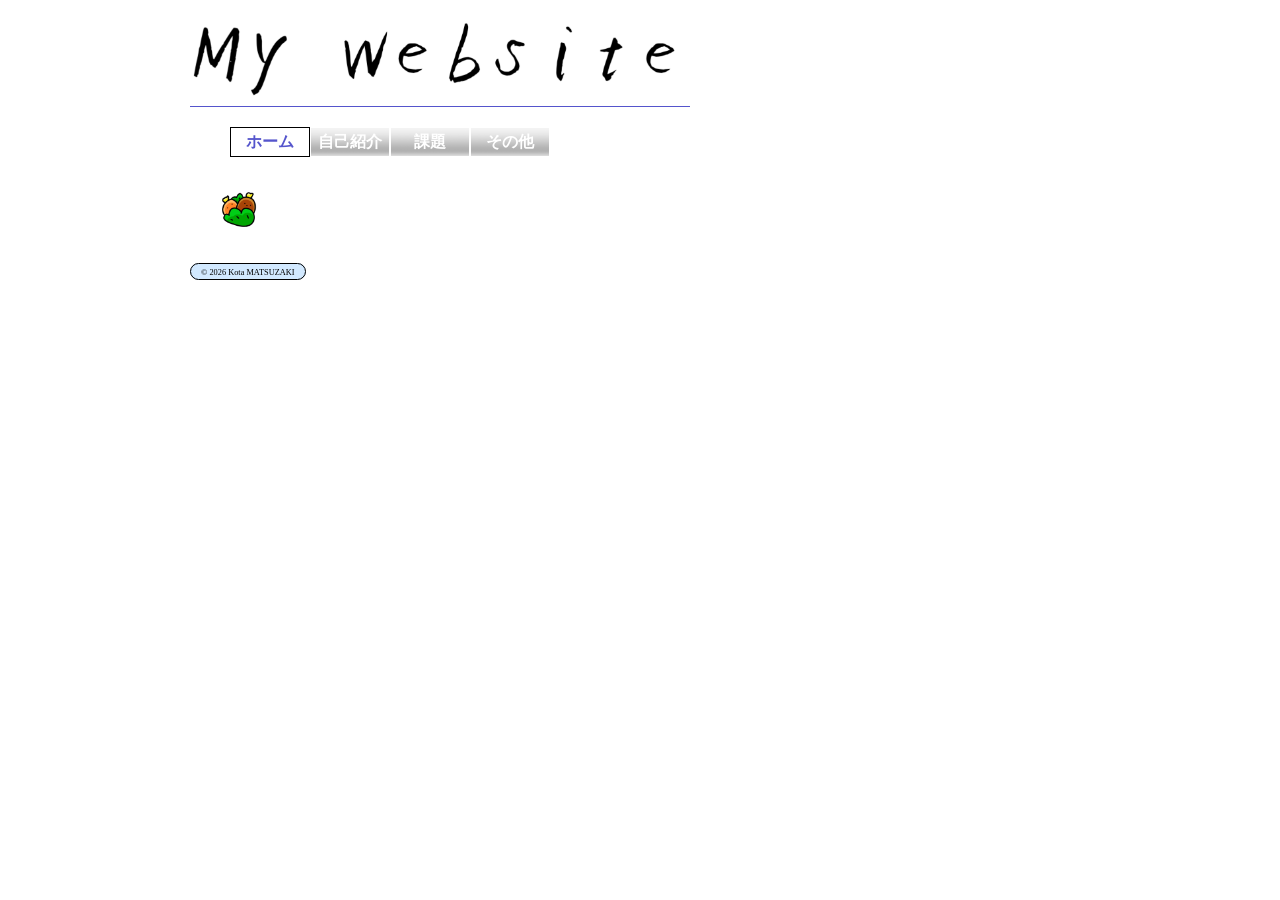
<file: index.html>
<!DOCTYPE html>
<html lang="ja">
<head>
<meta charset="UTF-8">
<title>ホーム</title>
<link rel="stylesheet" href="./default.css">
</head>

<body>
<div id="page">

<header>
  <img id="logo" src="title.png" alt="ロゴ画像">
  <nav>

    <ul>
      <li id="current" ><a href="index.html">ホーム </a></li>
      <li><a href="jiko.html">自己紹介 </a></li>
      <li><a href="kadai.html">課題 </a></li>
      <li><a href="sonota.html">その他 </a></li>

    </ul>
  </nav>
</header>

<div  id="main">
 <img id="character" src="character.png" alt="キャラクター画像">
</div>

<footer>
  <p id="copyright">
    <small>&copy; 2026 Kota MATSUZAKI</small>
  </p>
</footer>
</div>
</body>
</html>
</file>
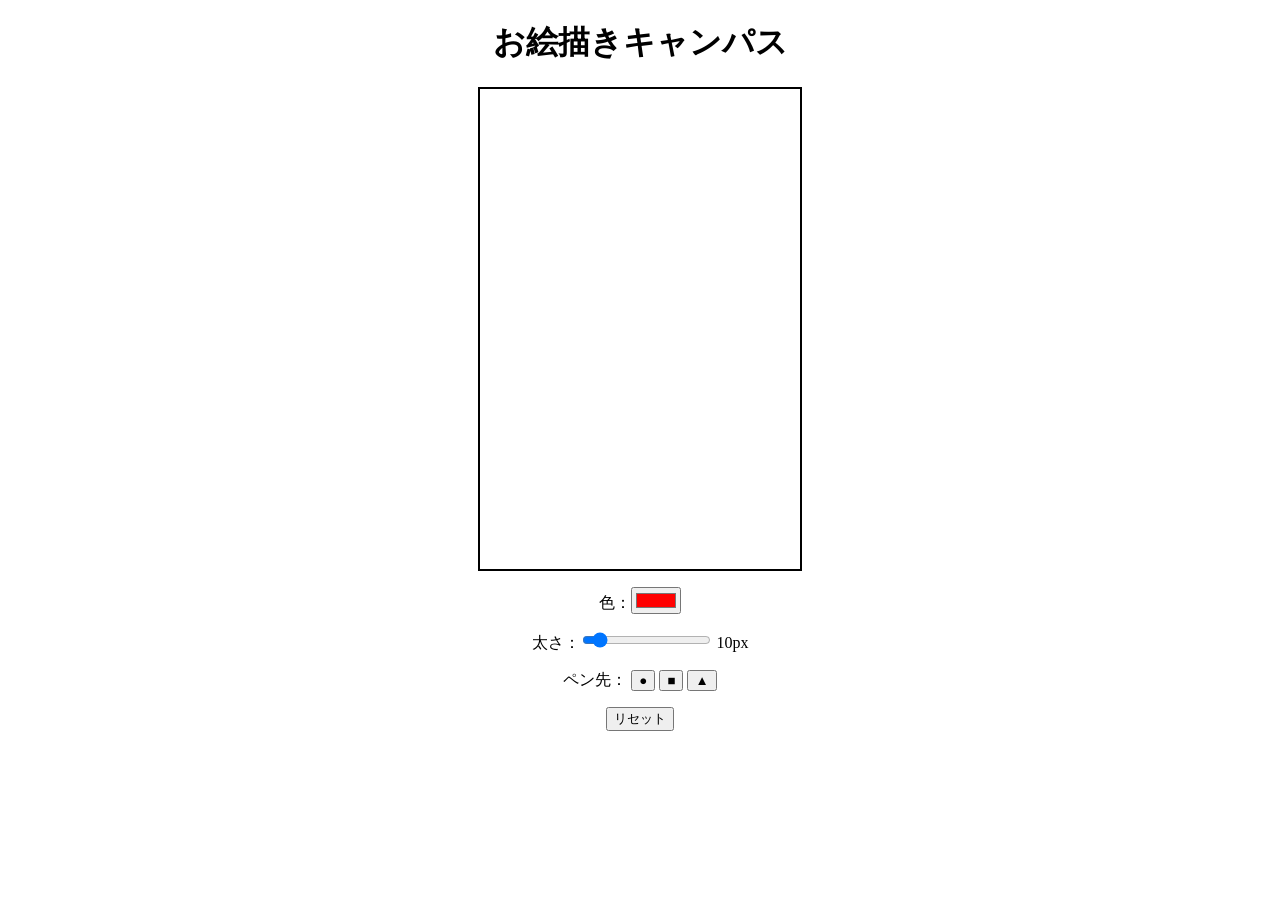
<file: drawing.html>
<!DOCTYPE html>
<html>
<head>
<meta charset="utf-8">
<meta name="viewport" content="width=320, user-scalable=no">
<meta name="apple-mobile-web-app-capable" content="yes">
<title>タッチした場所への描画</title>
<link rel="stylesheet" href="drawing.css">
</head>
<body onload="init()">
<h1>お絵描きキャンパス</h1>
<canvas id="canvas" width="320" height="480"></canvas>

<div id="tools">
 <p>
    色：<input type="color" id="colorPicker" value="#ff0000">
</p>
 <p>
    太さ：<input type="range" id="sizeSlider" min="1" max="100" value="10">
 <span id="sizeText">10</span>px
</p>
<p>
 ペン先：
 <button onclick="circlePen()">●</button>
 <button onclick="linePen()">■</button>
 <button onclick="trianglePen()">▲</button>
</p>

<p><button onclick="clearCanvas()">リセット</button></p>
</div>

<script src="drawing.js" type="text/javascript"></script>
</body>
</html>

<!--
　工夫点
・色の変更
　：カラーピッカ―方式で色を変更
　　色の値をjs側に送って、js側では変更時の色をevent.target.valueで取得

・太さの変更
　：スライダー方式で太さを変更
　　最小値１から最大値１００のスライダーで太さの変更
　　太さが分かりやすいよう現在の太さをスライダー横に表示

・ペン先の変更
　：図形の書かれたボタンを用意し押して変更
　　ペン先の変数がそれぞれの形になる関数を作成し、ボタンを押して呼び出す。-->
</file>
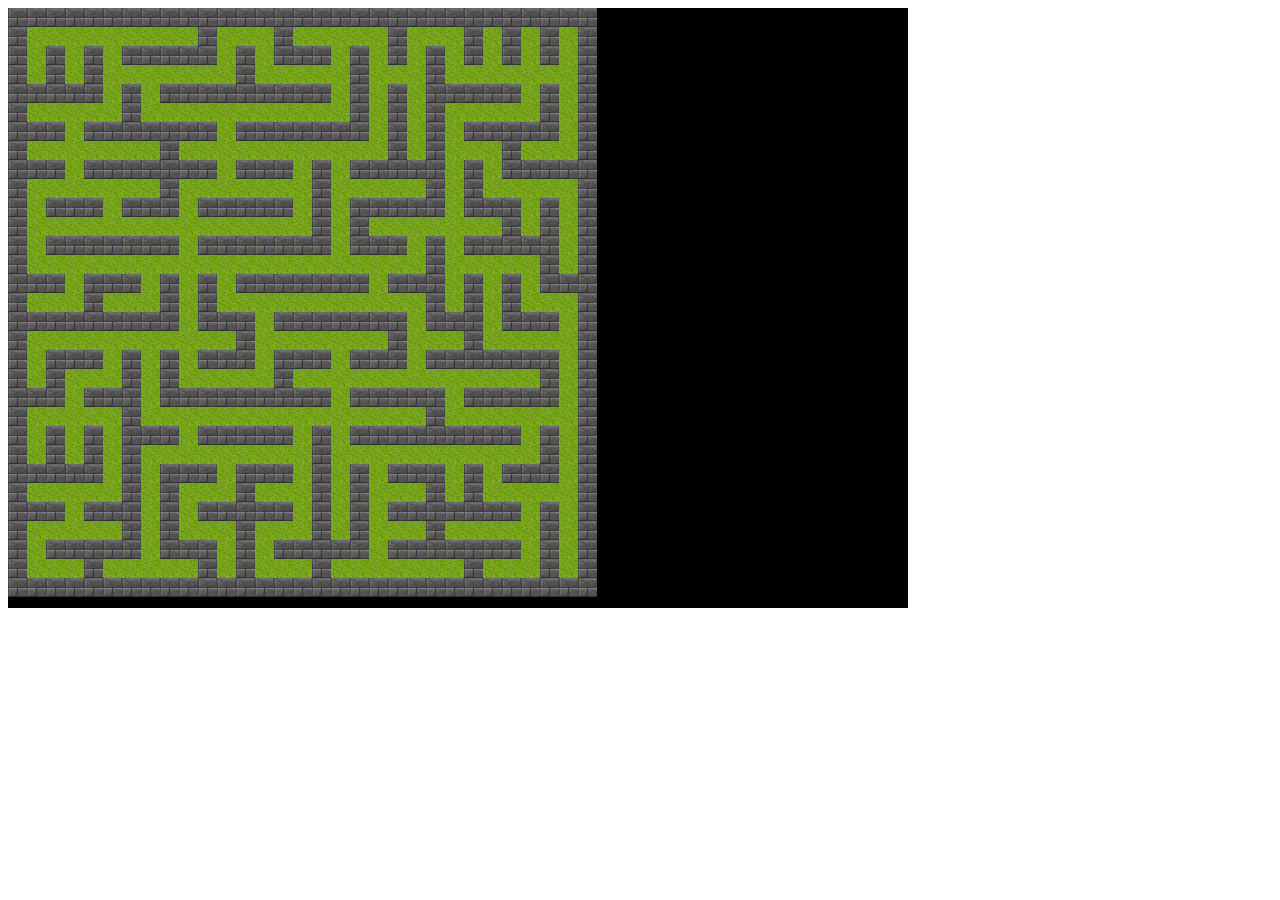
<file: dungeon.html>
<!DOCTYPE html>
<html>
    <head>
        <meta charset="UTF-8">
        <title>Dungeon</title>
        <link rel="stylesheet" href="./dungeon.css">
    </head>
    <body onload="init()">
        <canvas id="maze" width="900" height="600"></canvas>
        <script src="dungeon.js" type="text/javascript"></script>
    </body>
</html>
</file>
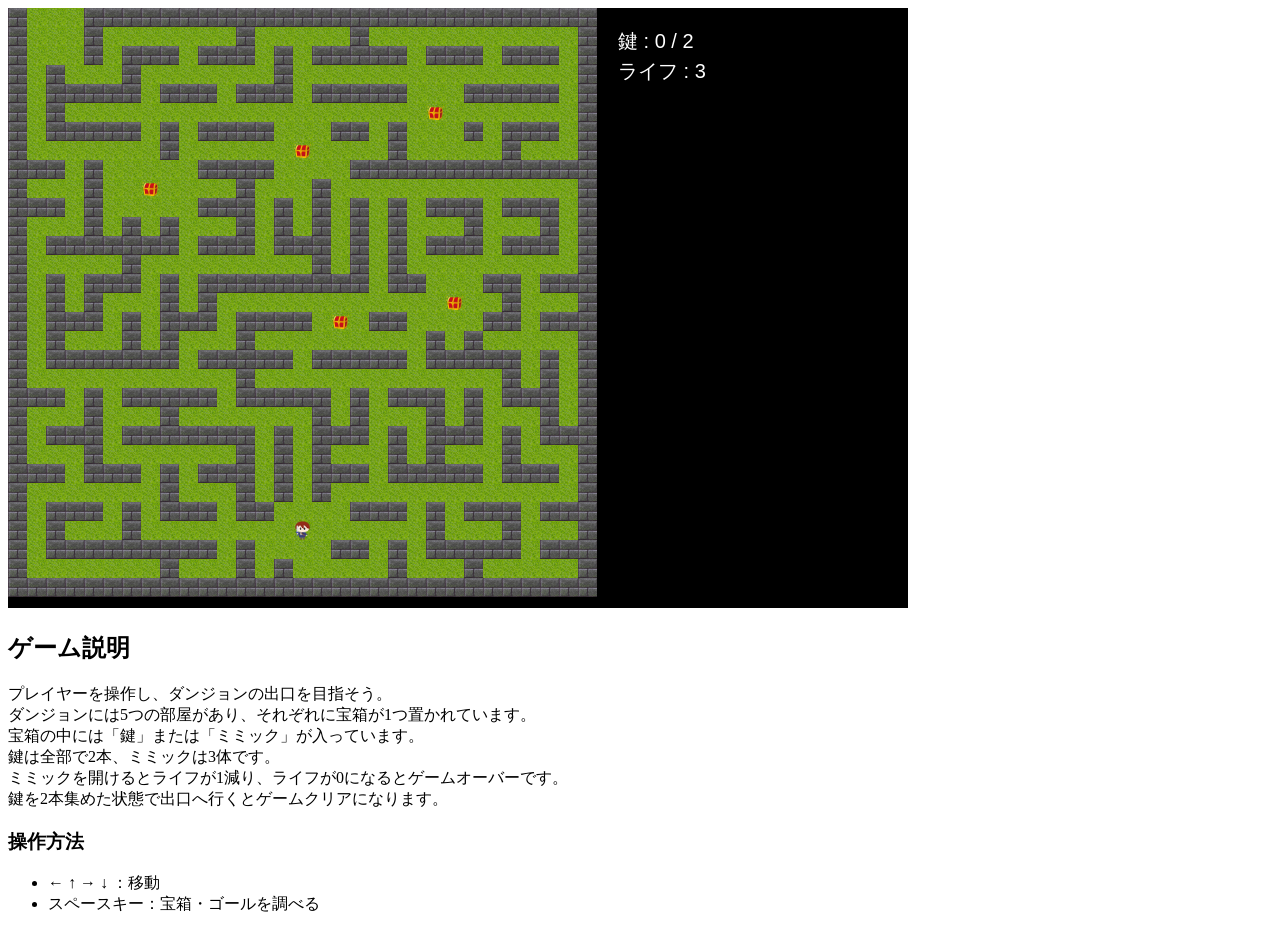
<file: dungeon2.html>
<!DOCTYPE html>
<html>
    <head>
        <meta charset="UTF-8">
        <title>Dungeon</title>
        <link rel="stylesheet" href="./dungeon.css">
    </head>
    <body onload="init()">
        <canvas id="maze" width="900" height="600"></canvas>

        <h2>ゲーム説明</h2>
        <p>
        プレイヤーを操作し、ダンジョンの出口を目指そう。<br>
        ダンジョンには5つの部屋があり、それぞれに宝箱が1つ置かれています。<br>
        宝箱の中には「鍵」または「ミミック」が入っています。<br>
        鍵は全部で2本、ミミックは3体です。<br>
        ミミックを開けるとライフが1減り、ライフが0になるとゲームオーバーです。<br>
        鍵を2本集めた状態で出口へ行くとゲームクリアになります。
        </p>
        <h3>操作方法</h3>
        <ul>
            <li>← ↑ → ↓ ：移動</li>
            <li>スペースキー：宝箱・ゴールを調べる</li>
        </ul>

        <script src="dungeon2.js" type="text/javascript"></script>
        <img id="hero0" src="hero0.png" style="display: none">
        <img id="hero1" src="hero1.png" style="display: none">
        <img id="hero2" src="hero2.png" style="display: none">
        <img id="hero3" src="hero3.png" style="display: none">
    </body>
</html>

<!--ゲームの工夫点
・スタート地点、ゴール地点、5つの宝箱部屋をランダムに配置するようにした。
・スタート地点とゴール地点は、できるだけ離れた位置になるよう座標を計算し、できる限り長く探索できるようにした。
・各部屋の中央には宝箱を配置し、ランダムで「鍵」または「ミミック」を設定することで、運要素を取り入れた。
・部屋や宝箱の座標を配列で管理し、for文などの繰り返し処理を利用することで、効率よく配置や判定を行えるようにした。-->
</file>
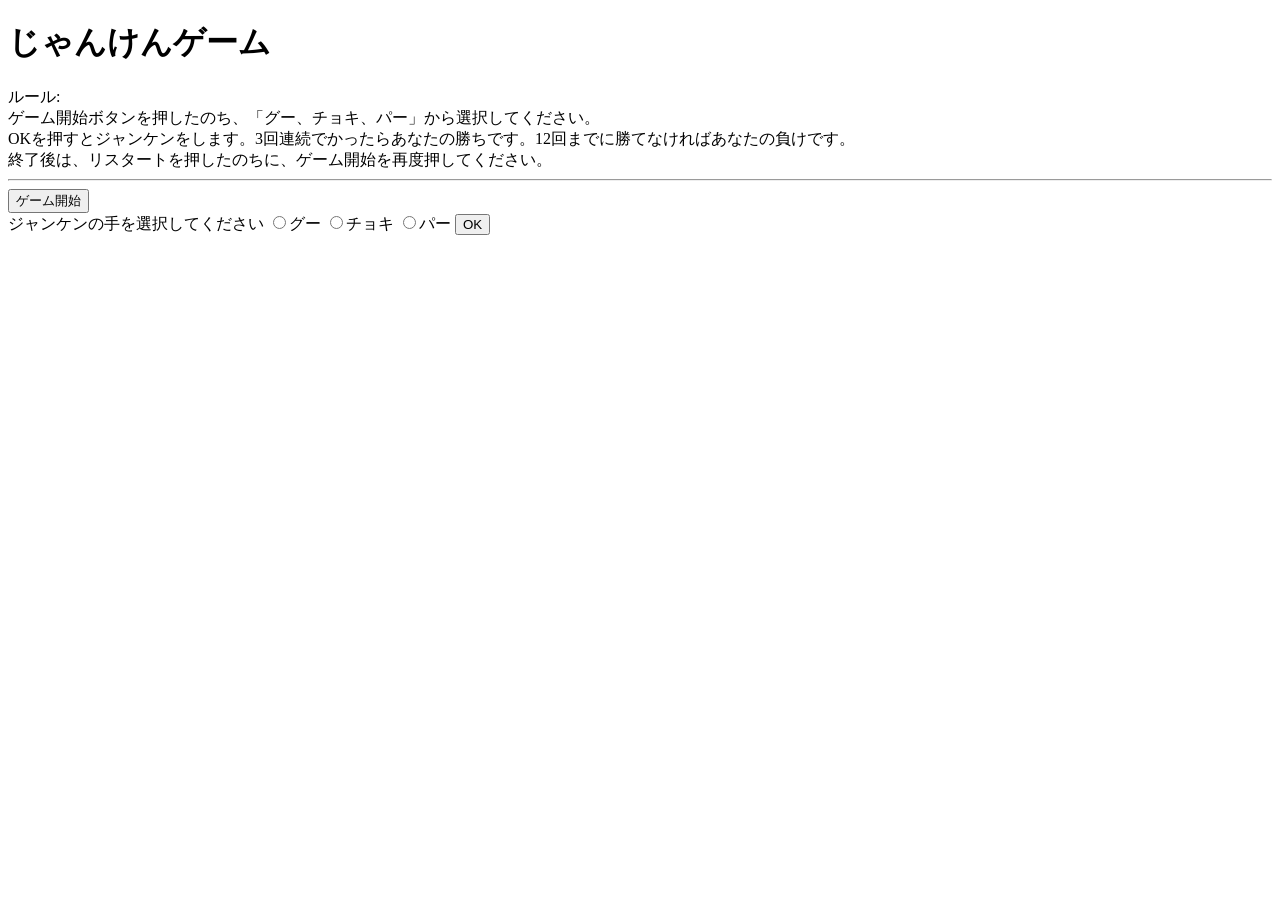
<file: janken.html>
<!DOCTYPE html>
<html lang="ja">
<head>
<meta charset="UTF-8">
<title>じゃんけんゲーム</title>
<script src="janken.js" type="text/javascript">
</script>
</head>

<body>
    <h1>じゃんけんゲーム</h1>
    ルール:<br>
    ゲーム開始ボタンを押したのち、「グー、チョキ、パー」から選択してください。<br>
    OKを押すとジャンケンをします。3回連続でかったらあなたの勝ちです。12回までに勝てなければあなたの負けです。<br>
    終了後は、リスタートを押したのちに、ゲーム開始を再度押してください。<br>
     
    <hr>
    <button id="startbtn" onclick="init()">ゲーム開始</button>
    <br>
    ジャンケンの手を選択してください
    <input type="radio" name="jk" value="0">グー
    <input type="radio" name="jk" value="1">チョキ
    <input type="radio" name="jk" value="2">パー
    <button id="OKbtn" onclick="judge()">OK</button>
    <br>
    <button id="restartbtn" onclick="init2()" style="display:none;">リスタート</button>
    <span id="result"></span>
</body>
</html>
</file>
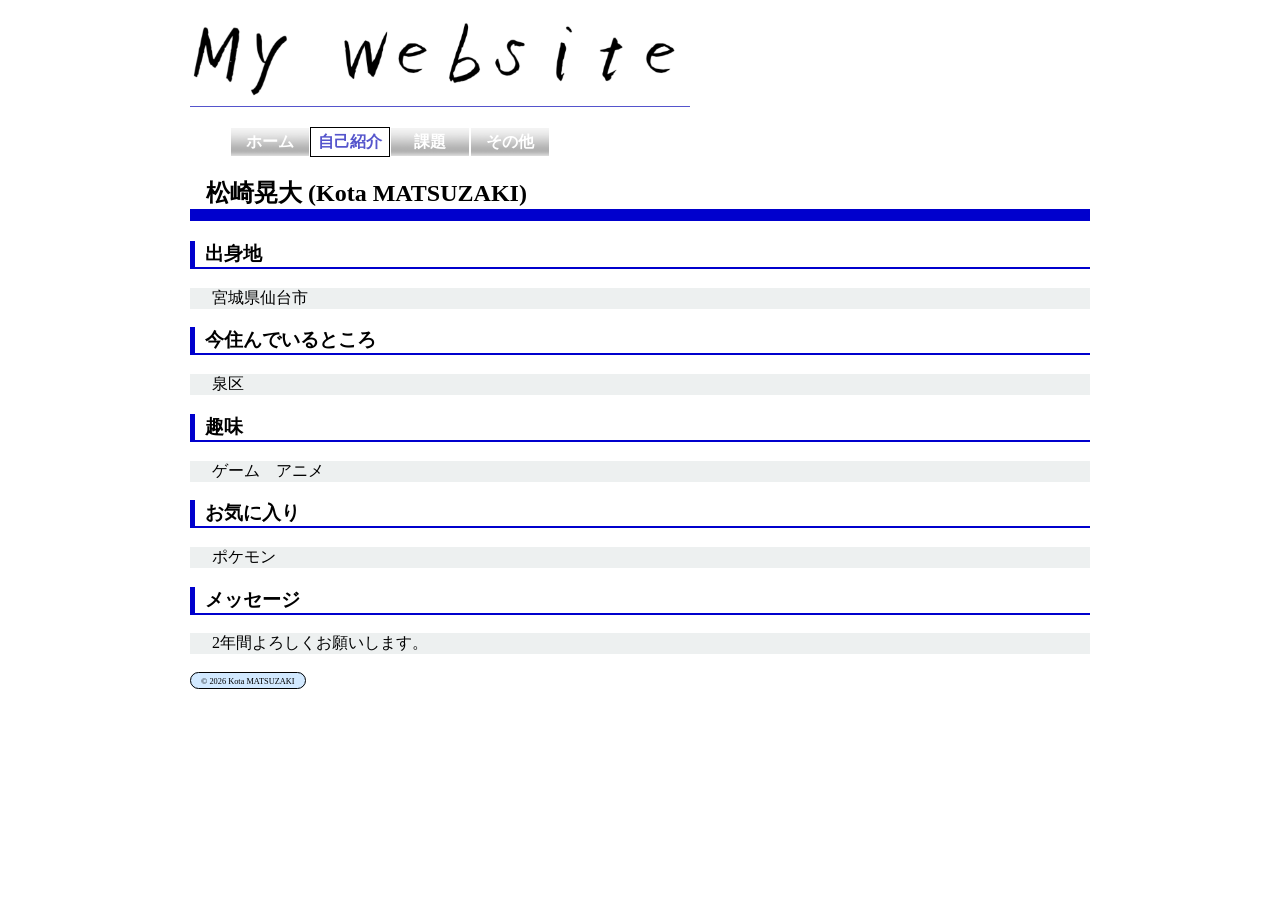
<file: jiko.html>
<!DOCTYPE html>
<html lang="ja">
<head>
<meta charset="UTF-8">
<title>自己紹介</title>
<link rel="stylesheet" href="./default.css">
</head>

<body>
<div id="page">

<header>
  <img id="logo" src="title.png" alt="ロゴ画像">
  <nav>

    <ul>
      <li><a href="index.html">ホーム </a></li>
      <li id="current"><a href="jiko.html">自己紹介 </a></li>
      <li><a href="kadai.html">課題 </a></li>
      <li><a href="sonota.html">その他 </a></li>

    </ul>
  </nav>
</header>

<div id="main">
  <section>
    <h2>松崎晃大 (Kota MATSUZAKI)</h2>
    <h3>出身地</h3>
    <p>
    宮城県仙台市
    </p>
    <h3>今住んでいるところ</h3>
    <p>
    泉区
    </p>
    <h3>趣味</h3>
    <p>
    ゲーム　アニメ
    </p>
    <h3>お気に入り</h3>
    <p>
    ポケモン
    </p>
    <h3>メッセージ</h3>
    <p>
    2年間よろしくお願いします。
    </p>
  </section>
</div>

<footer>
  <p id="copyright">
    <small>&copy; 2026 Kota MATSUZAKI</small>
  </p>
</footer>
</div>
</body>
</html>
</file>
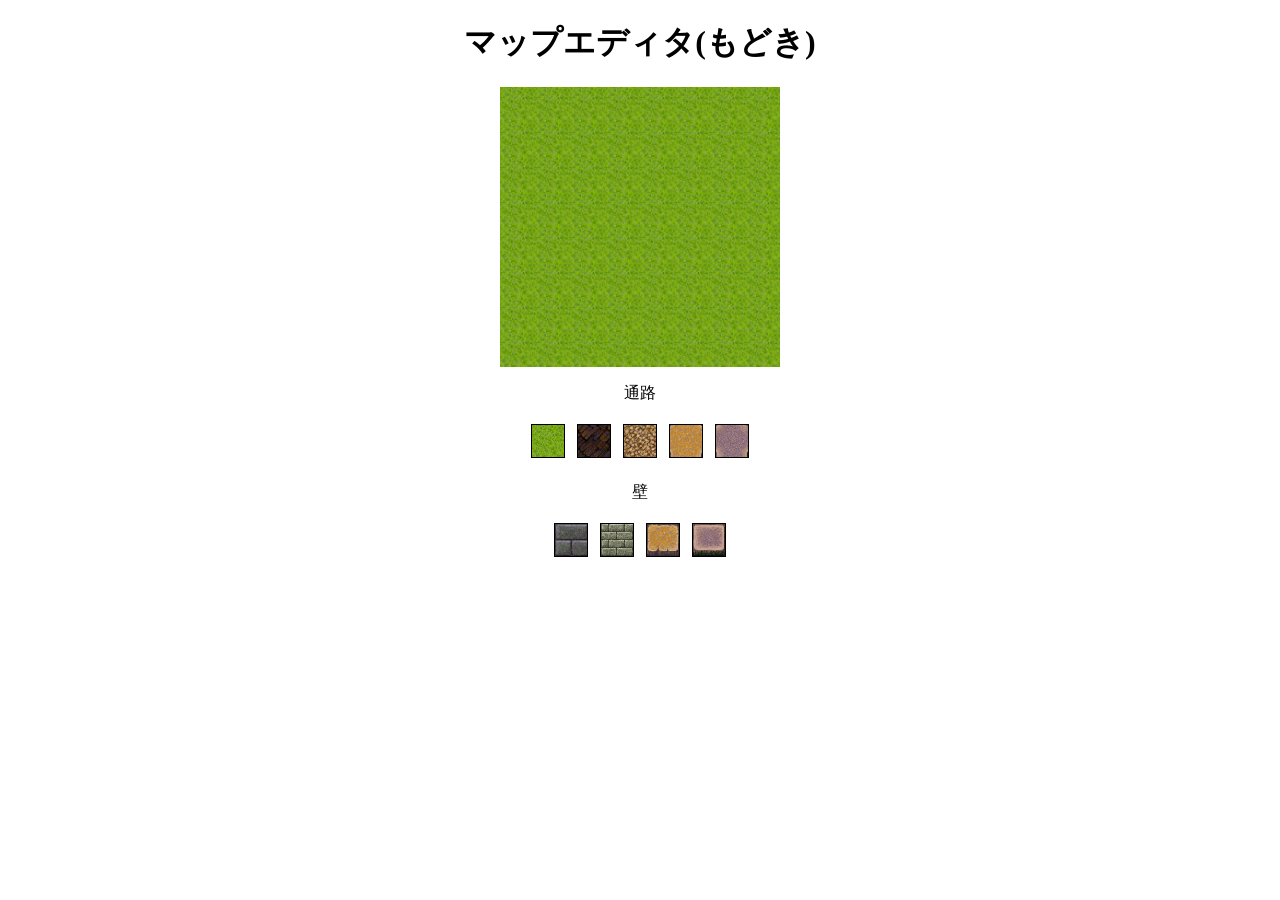
<file: mapEdit.html>
<!DOCTYPE html>
<html lang="ja">
    <head>
     <meta charset="UTF-8">
     <title>マップエディッター</title>
     <link rel="stylesheet" href="./mapEdit.css">
     <script src="mapEdit.js" type="text/javascript" defer></script>
</head>

<body onload="init()">

    <h1>マップエディタ(もどき)</h1>
    
    <table id="board"></table>
    <h2 id="info"></h2>

    <div id="area"> 
    <!--通路の画像の選択画面(表示用)-->
        <p>通路</p>
        <img src="chipA.png" class="selectChip">
        <img src="chipB.png" class="selectChip">
        <img src="chipC.png" class="selectChip">
        <img src="chipD.png" class="selectChip">
        <img src="chipE.png" class="selectChip">
    <!--壁の画像の選択画面(表示用)-->
        <p>壁</p>
        <img src="chipA1.png" class="selectChip">
        <img src="chipB1.png" class="selectChip">
        <img src="chipC1.png" class="selectChip">
        <img src="chipD1.png" class="selectChip">
    </div>
</body>
</html>

<!--工夫点
　　・道路と壁を好きな物を選択してマップに配置できるようにした
　　　：class=selectChipで選択情報を管理し、jsでクリック時に情報を所得し、
　　　　マップをクリックしたときに反映されるように変数selectを作成(それに伴う関数も作成)-->
</file>
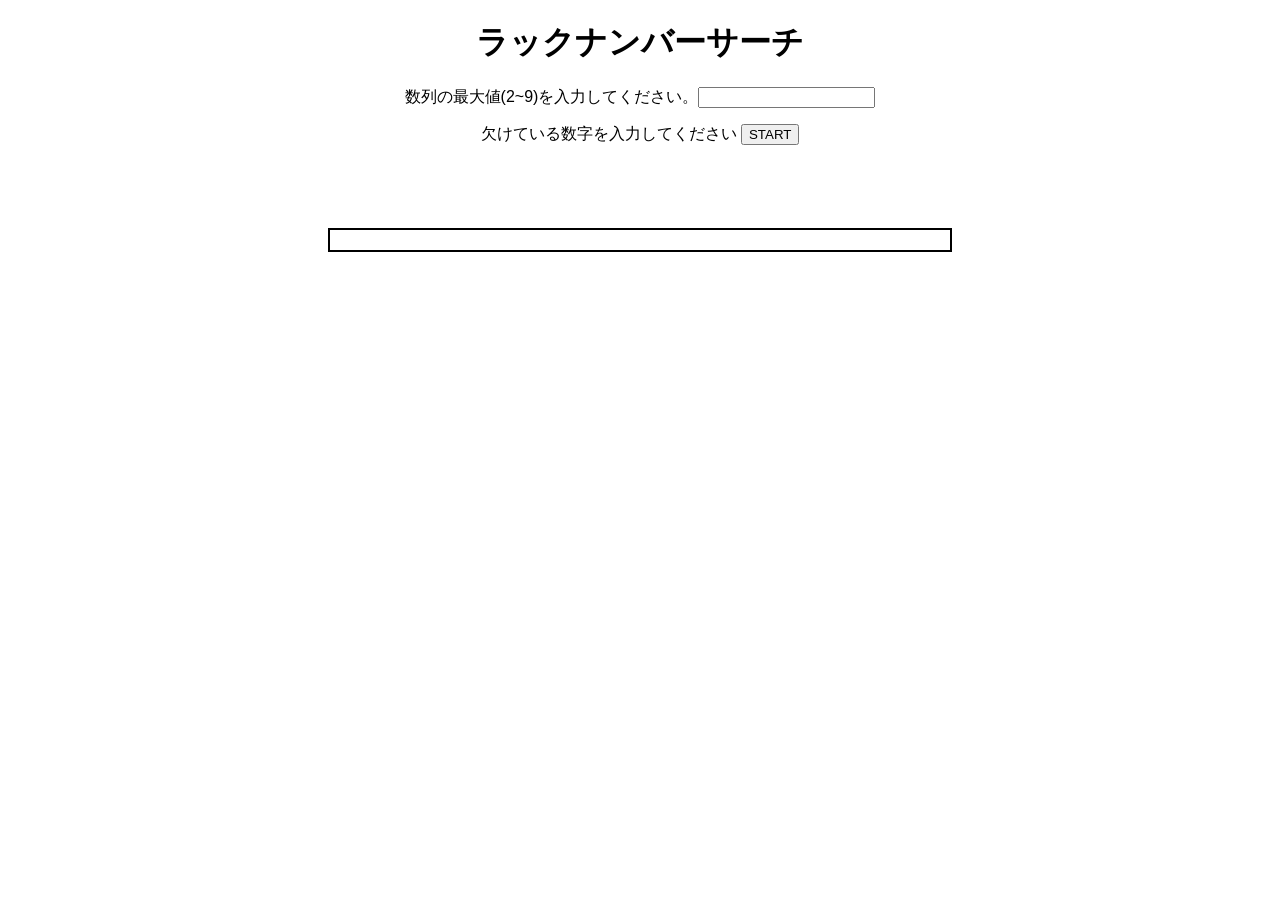
<file: numbersearch.html>
<!DOCTYPE html>
<html lang="ja">
    <head>
        <meta charset="UTF-8">
        <title>ラックナンバーサーチ</title>
        <link rel="stylesheet" href="numbersearch.css">
        <script src="numbersearch.js" type="text/javascript"></script>
    </head>
    <body>
        <h1>ラックナンバーサーチ</h1>
        <p id=max>数列の最大値(2~9)を入力してください。<input type="number" id="maxnum"></p>
        <p>欠けている数字を入力してください <button onclick="start()">START</button></p>
        <p>
            <span id ="question1"></span>
            　
            <span id="ans1"></span>
        </p>
        <p id = "time"></p>
        <p id = "memory"></p>
    </body>
</html>

<!--工夫点
    ・履歴表示
    　：正解したら正解した問題と答えが表示され次の問題が出題される
    　　この時に、シャッフル時に数列と答えを取得し、正解時に上から第１問、２問と表示されるようにした。
    ・STARTボタンを押すと、全てが初期化され一からゲームを行える。
    ・2～9の数値をプレイヤー側で設定させて難易度を変える。-->
</file>
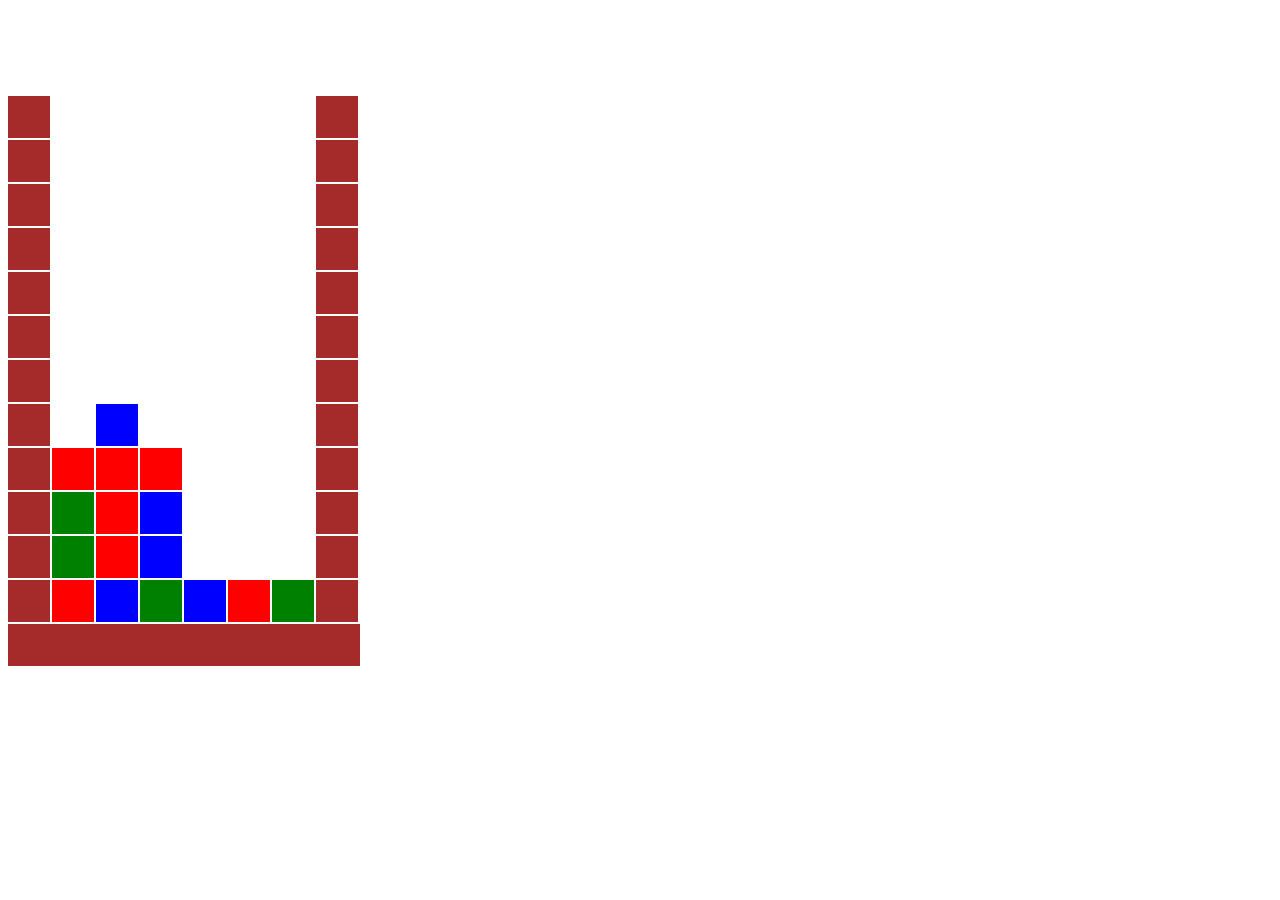
<file: puyo.html>
<!DOCTYPE html>
<html>
    <head>
        <meta charset="UTF-8">
        <title>Puyo</title>
        <link rel="stylesheet" href="./puyo.css">
    </head>
    <body onload="init()">
        <canvas id="canvas" width="800" height="800"></canvas>
        <script src="puyo.js" type="text/javascript"></script>
    </body>
</html>
</file>
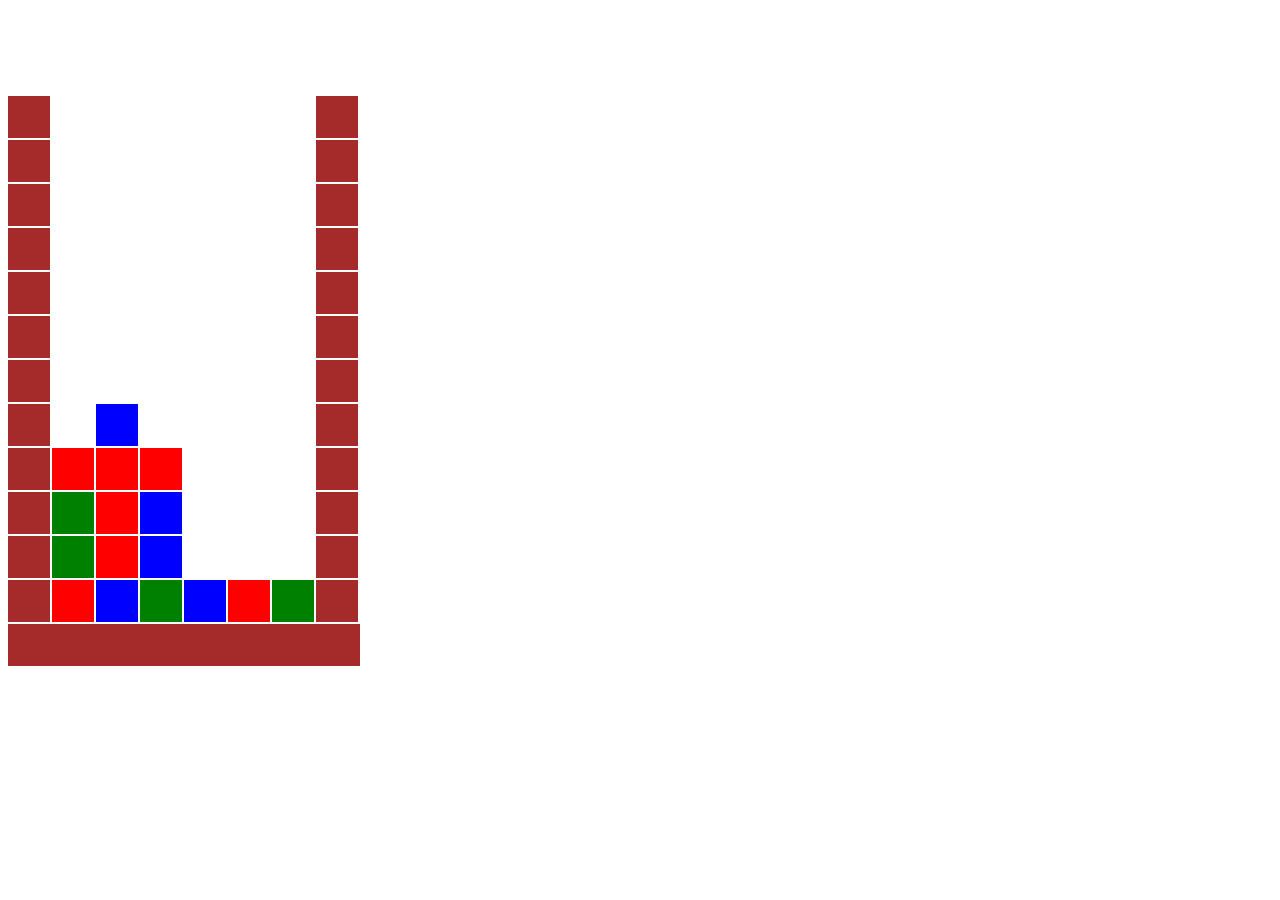
<file: puyo2.html>
<!DOCTYPE html>
<html>
    <head>
        <meta charset="UTF-8">
        <title>Puyo</title>
        <link rel="stylesheet" href="./puyo.css">
    </head>
    <body onload="init()">
        <canvas id="canvas" width="800" height="800"></canvas>
        <script src="puyo2.js" type="text/javascript"></script>
    </body>
</html>
</file>
<file: default.css>
#logo{
        max-width: 500px;
        height: auto;
        border-bottom: 1px double #55c;       
}

nav li {
        display:block;
        width:80px;
        float: left;
}

nav a {
        color: #fff;
        background: url(gray1.png) repeat-x bottom;
        font-weight: bold;
        display: block;
        line-height: 1.0;
        padding: 6px 0;
        border-width: 1px 1px 1px 1px;
        border-style: solid;
        border-color: #fff;
        text-align: center;
        text-decoration: none;
}

nav a:hover {
        background: url(blue1.png) repeat-x bottom;
}

nav #current a{
        color: #55c;
        background: #fff;
        border-color: #000000;
}

#character{
        width: 100px;
        height: auto;
}

body{
        background:#ffffff;
        color: #000000;
}

#page {
        margin: 0 auto;
        width: 900px;
}

#main{
        display: block;
        float: left;
        width: 900px;
}

#main li {
        color: #8e8eff;
}
#main li a{
        color: #8e8eff;
}

h2{
        border-width: 0px 0px 12px 0px;
        border-style: solid;
        border-color: #0000cd;
        padding-left: 16px;
}

h3{
        border-width: 0px 0px 2px 5px;
        border-style: solid;
        border-color: #0000cd;
        padding-left: 10px;
}

section p{
        background-color: #edf0f0;
        padding-left: 22px;
}

footer{
        clear: both;
}

#copyright{
        font-size: 10px;
        background-color: #d2e9ff;
        color: #000000;
        display: inline;
        padding: 2px 10px;
        border: 1px solid #000000;
        border-radius: 10px;
}
</file>
<file: drawing.css>
body{
    text-align: center;
}

#tools{
    margin: 10px;
}

#canvas{
    border: 2px solid black;
    display: block;
    margin: 10px auto;
}
</file>
<file: dungeon.css>
#maze {
        width: 900px;
        height: 600px;
        touch-action: none;
}
</file>
<file: mapEdit.css>
/*隙間の間隔をなくす*/
table{
    border-collapse: collapse;
}

h1{
    text-align: center;
}

/*マップ*/
#board{
    margin:auto;
}

/*余白をなくす*/
td{
    padding: 0px;
}
/*ブッロク要素にする*/
.chip{
    display: block;
    width: 35px;
    height: 35px;
}

/*座標*/
#info{
    display:none;
}

/*選択画面*/
#area{
    text-align: center;
}
.selectChip{
    width: 32px;
    height: 32px;
    margin: 4px;
    border: 1px solid black;
    cursor: pointer;
}
</file>
<file: numbersearch.css>
body{
    text-align: center;      
    font-family: sans-serif;
}

#question1{
    font-size: 32px;        
    font-weight: bold;
}

#ans1{
    font-size: 24px;
}

#time{
    font-size: 20px;
    margin-top: 20px;
}

#memory{
    margin-top: 30px;
    border: 2px solid black;
    padding: 10px;
    width: 600px;
    margin-left: auto;
    margin-right: auto;
    text-align: left;
}
</file>
<file: puyo.css>
#canvas {
    width:  800px;
    height: 800px;
    touch-action: none;
}

#START {
    position: absolute;
    left: 200px;
    top: 200px;
}
</file>
